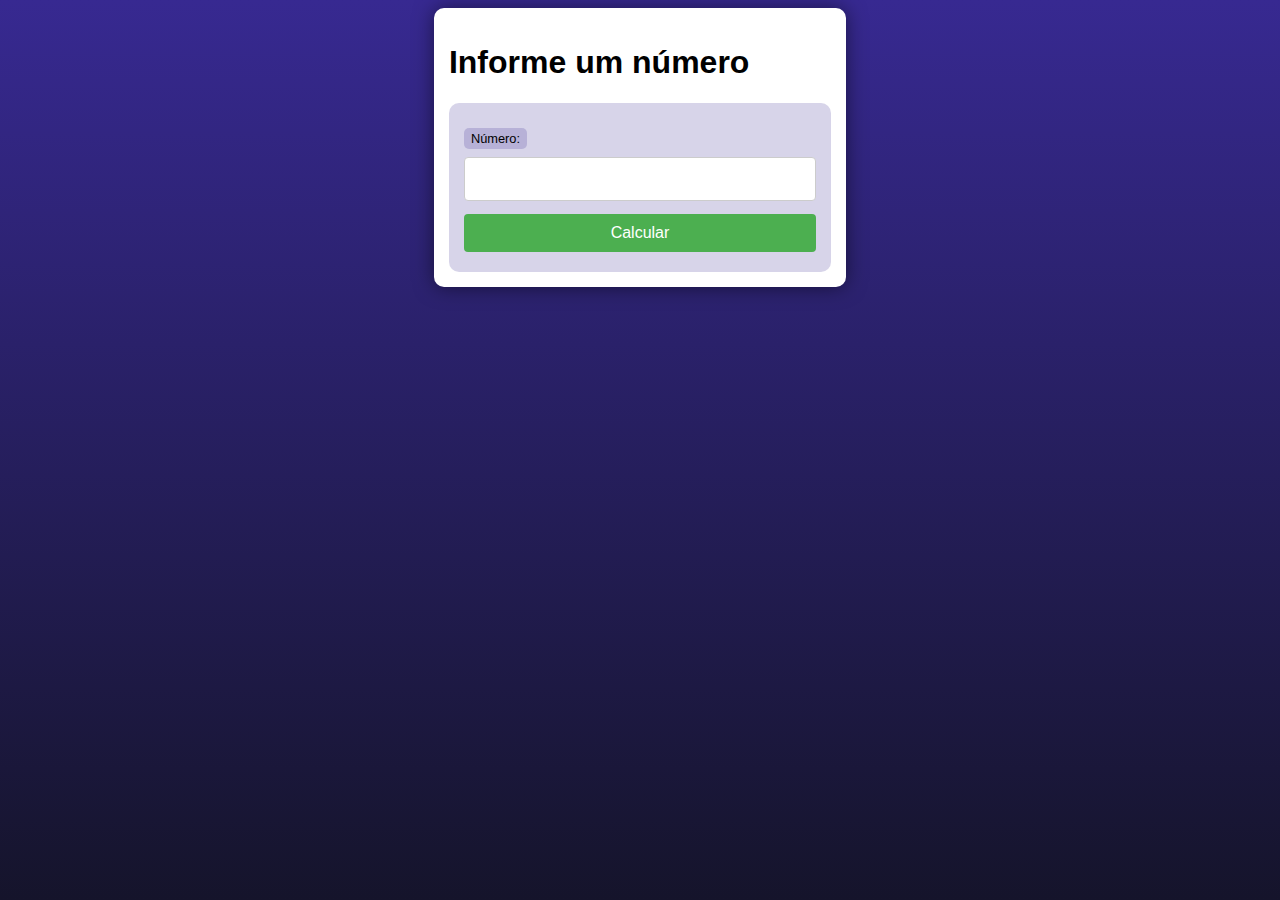
<file: Desafios/d001/index.html>
<!DOCTYPE html>
<html lang="pt-br">
<head>
    <meta charset="UTF-8">
    <meta name="viewport" content="width=device-width, initial-scale=1.0">
    <link rel="stylesheet" href="style.css">
    <title>Desafio PHP</title>
</head>
<body>

    <main>
        <h1>Informe um número</h1>
        <form action="resposta.php" method="get">
            <label for="num">Número: </label>
            <input type="number" name="num" id="num">
            <input type="submit" value="Calcular">
        </form>
    </main>
    
</body>
</html>
</file>
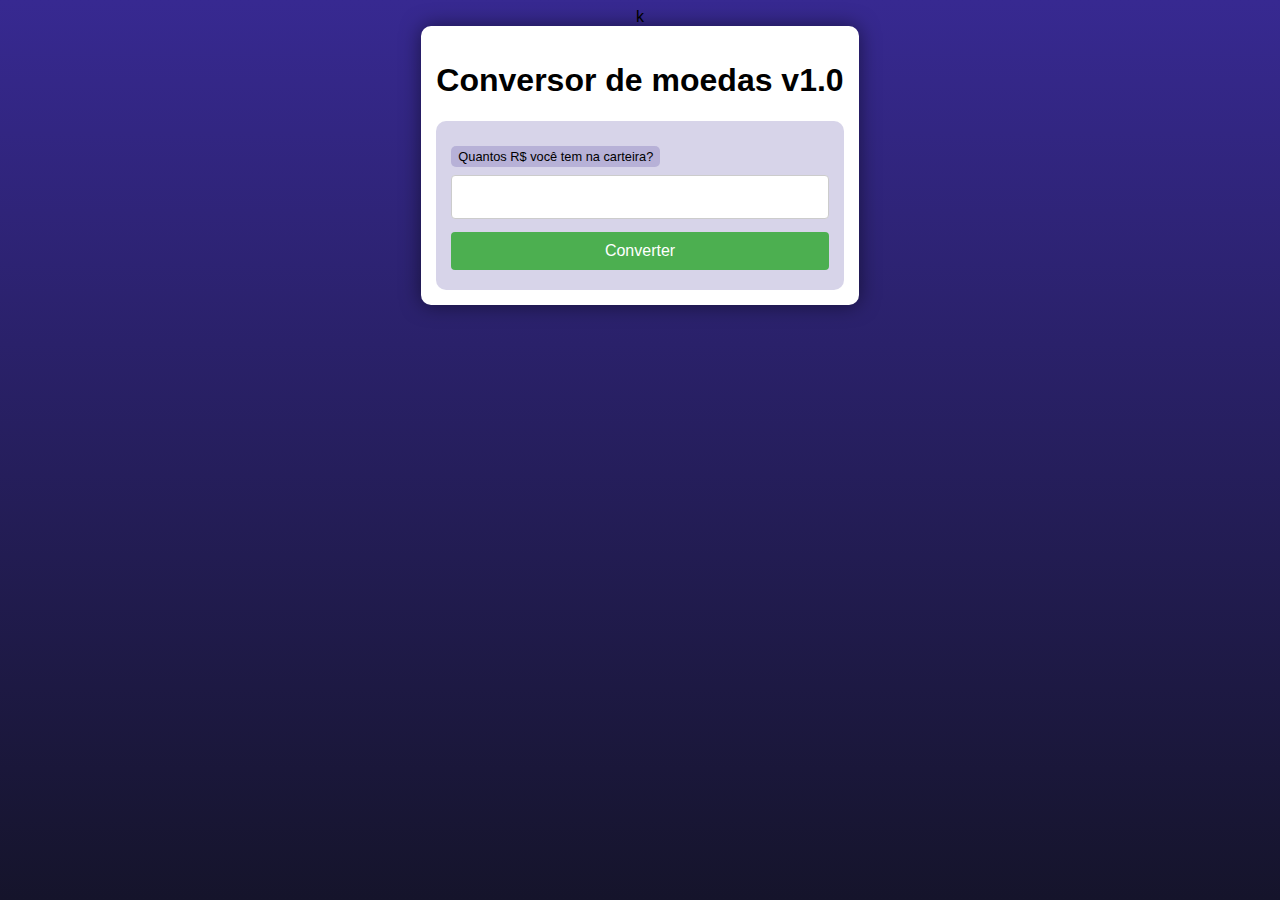
<file: Desafios/d003/index.html>
<!DOCTYPE html>
<html lang="pt-br">
<head>
    <meta charset="UTF-8">
    <meta name="viewport" content="width=device-width, initial-scale=1.0">
    <link rel="stylesheet" href="style.css">k
    <title>Desafio PHP</title>
</head>
<body>

    <main>
        <h1>Conversor de moedas v1.0</h1>
        <form action="conversao.php" method="get">
            <label for="din">Quantos R$ você tem na carteira?</label>
            <input type="number" name="din" id="din" step="0.01">
            <input type="submit" value="Converter">
        </form>
    </main>
    
</body>
</html>
</file>
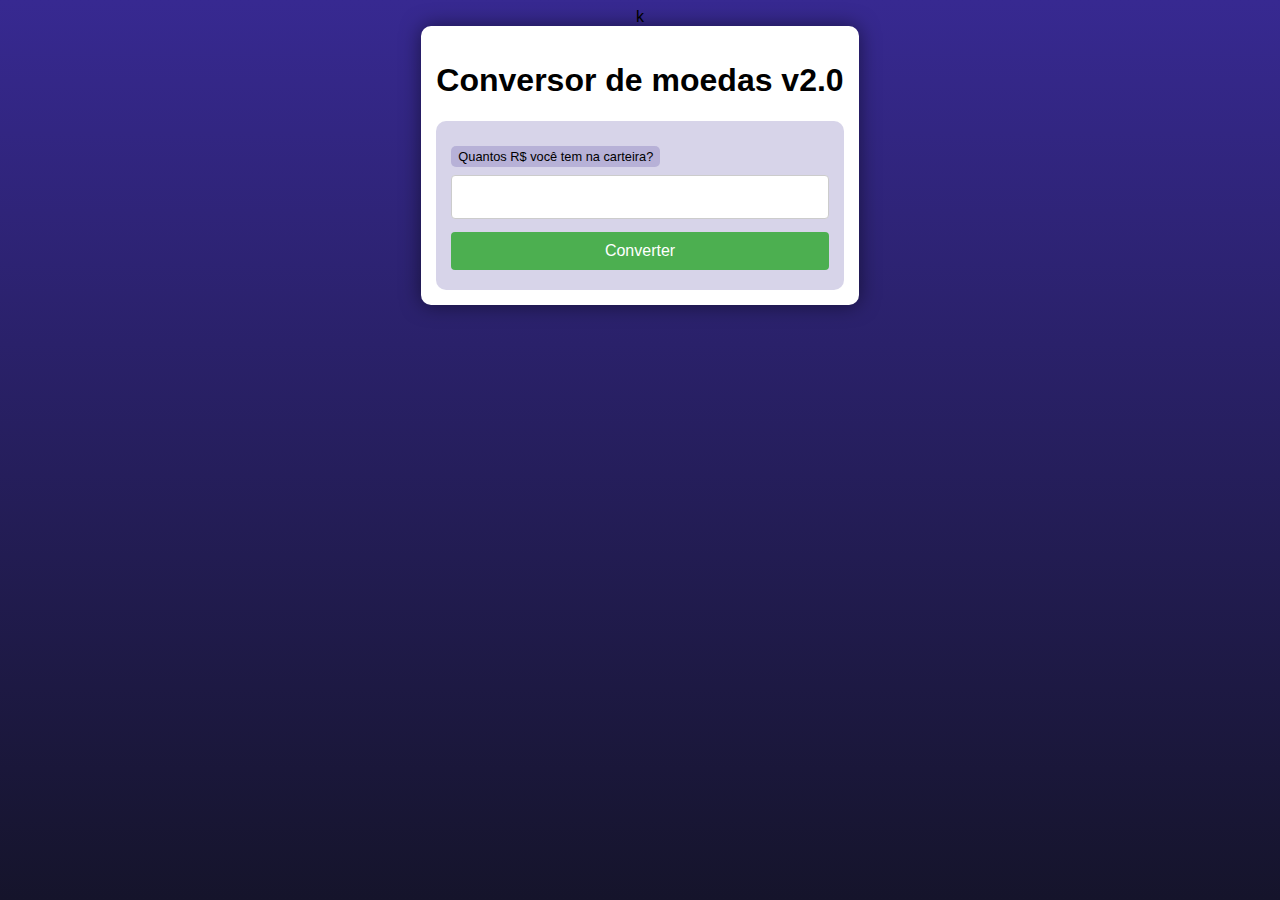
<file: Desafios/d004/index.html>
<!DOCTYPE html>
<html lang="pt-br">
<head>
    <meta charset="UTF-8">
    <meta name="viewport" content="width=device-width, initial-scale=1.0">
    <link rel="stylesheet" href="style.css">k
    <title>Desafio PHP</title>
</head>
<body>

    <main>
        <h1>Conversor de moedas v2.0</h1>
        <form action="conversao.php" method="get">
            <label for="din">Quantos R$ você tem na carteira?</label>
            <input type="number" name="din" id="din" step="0.01">
            <input type="submit" value="Converter">
        </form>
    </main>
    
</body>
</html>
</file>
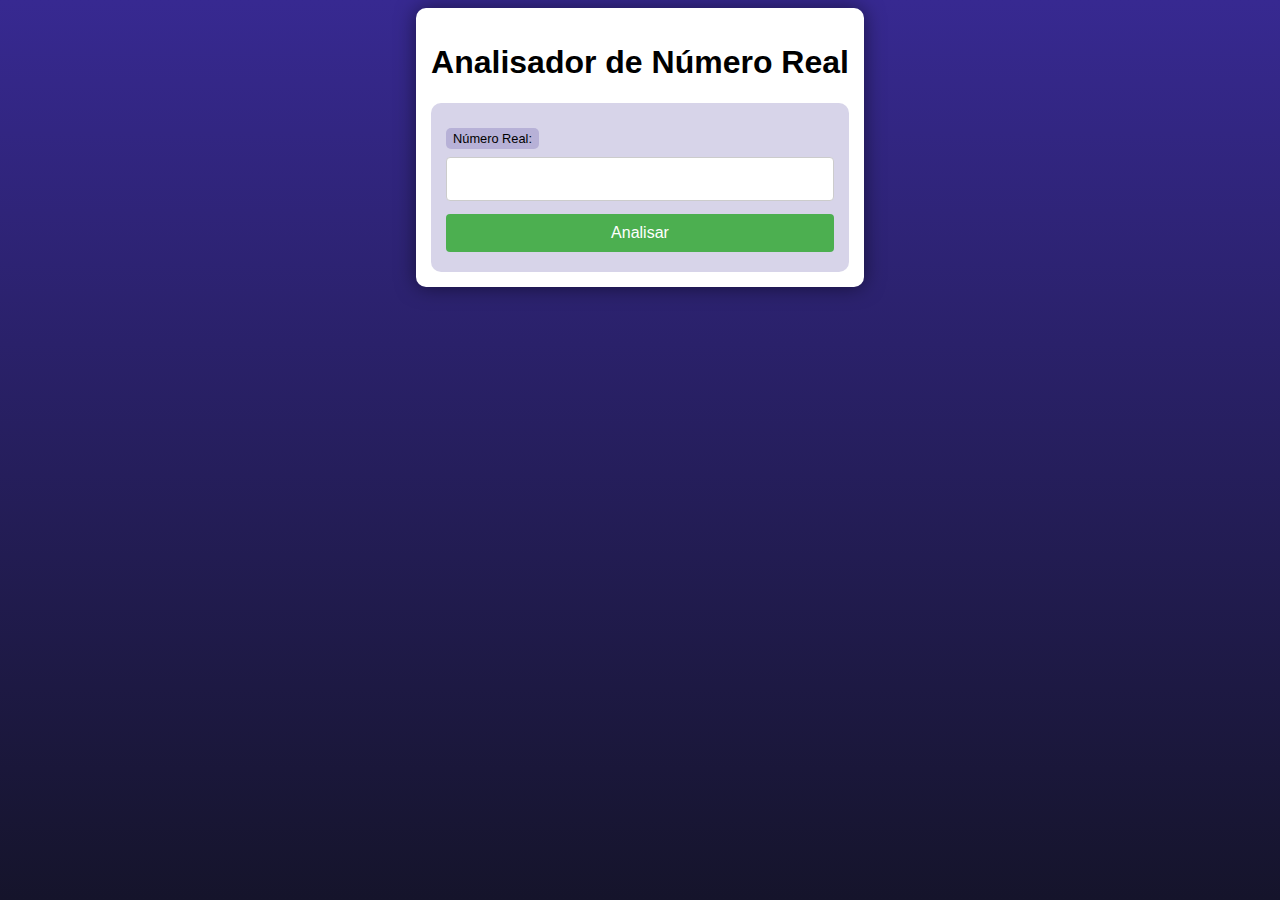
<file: Desafios/d005/index.html>
<!DOCTYPE html>
<html lang="pt-br">
<head>
    <meta charset="UTF-8">
    <meta name="viewport" content="width=device-width, initial-scale=1.0">
    <title>Desafio PHP</title>
    <link rel="stylesheet" href="style.css">
</head>
<body>

    <main>
        <h1>Analisador de Número Real</h1>
        <form action="numero.php" method="post">
            <label for="n">Número Real: </label>
            <input type="number" name="n" id="n" step="0.0001"> <!-- 4 dígitos de precisão usando step -->
            <input type="submit" value="Analisar">
        </form>
    </main>
    
</body>
</html>
</file>
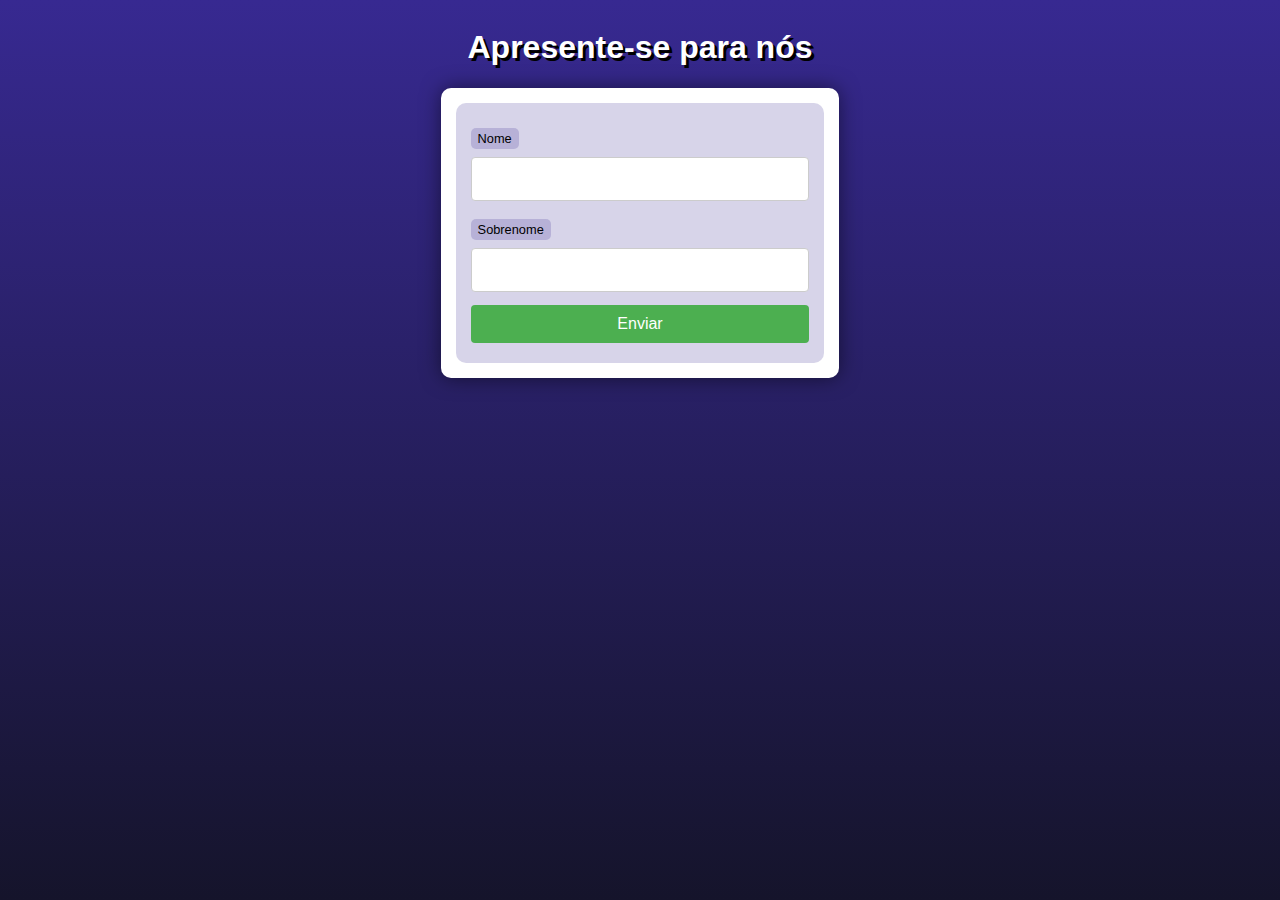
<file: Exercícios/ex004/index.html>
<!DOCTYPE html>
<html lang="pt-br">
<head>
    <meta charset="UTF-8">
    <meta name="viewport" content="width=device-width, initial-scale=1.0">
    <link rel="stylesheet" href="style.css">
    <title>Interação com formulários</title>
</head>
<body>

    <header>
        <h1>Apresente-se para nós</h1>
    </header>
    
    <section>
        <form action="cad.php" method="get">
            <label for="nome">Nome </label>
            <input type="text" name="nome" id="idnome">
            <label for="sobrenome">Sobrenome </label>
            <input type="text" name="sobrenome" id="idsobrenome">
            <input type="submit" value="Enviar">
        </form>
    </section>
    
</body>
</html>
</file>
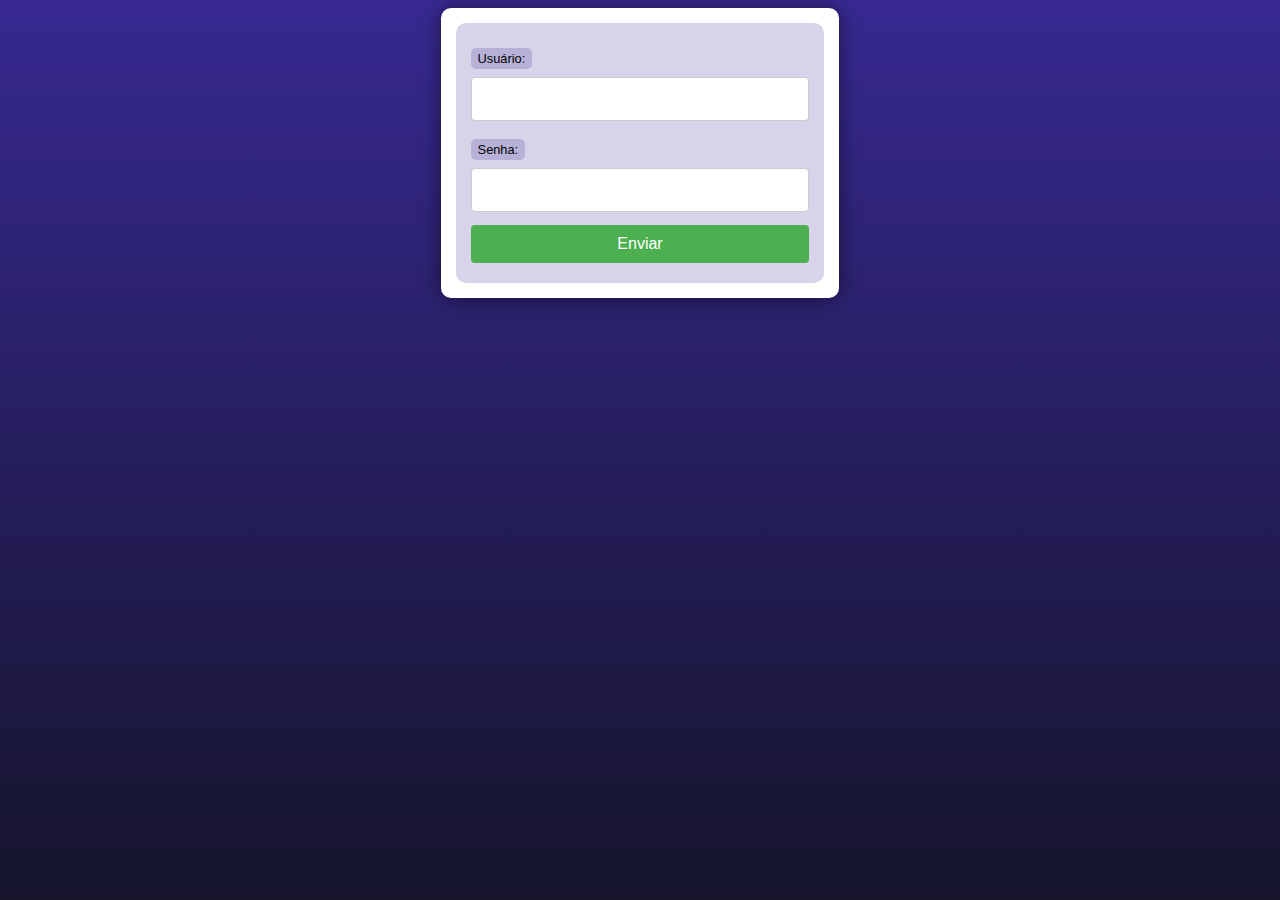
<file: Exercícios/ex005/form.html>
<!DOCTYPE html>
<html lang="pt-br">
<head>
    <meta charset="UTF-8">
    <meta name="viewport" content="width=device-width, initial-scale=1.0">
    <title>Exercício PHP</title>
    <link rel="stylesheet" href="style.css">
</head>
<body>

    <main>
        <form action="superglobais.php?tipo=Aluno&turno=Noite" method="post">
            <label for="usu">Usuário: </label>
            <input type="text" name="usu" id="usu">
            <label for="sen">Senha: </label>
            <input type="password" name="sen" id="sen">
            <input type="submit" value="Enviar">
        </form>
    </main>
    
</body>
</html>
</file>
<file: Desafios/d001/style.css>
@charset "UTF-8";

* {
    font-family: Verdana, Geneva, Tahoma, sans-serif;
    box-sizing: border-box;
}

/* ELEMENTOS DA INTERFACE */

body {
    background-color: #15142b;
    background-image: linear-gradient(180deg, #372991, #15142b);
    background-repeat: no-repeat;
    background-position: center center;
    background-size: cover;
    background-attachment: fixed;

    display: flex;
    flex-direction: column;
    flex-wrap: nowrap;
    justify-content: center;
    align-items: center;
}

header, main, section, article {
    max-width: 700px;
}

header > h1 {
    color: white;
    text-shadow: 3px 3px 0px black;
}

main, section, article {
    background-color: white;
    padding: 15px;
    margin-bottom: 20px;
    border-radius: 10px;
    box-shadow: 0px 0px 20px rgba(0, 0, 0, 0.502);
}

footer {
    display: block;
    width: 100vw;
    background-color: #291f6c;
    color: white;
    text-align: center;
    margin-top: auto;
    padding: 5px;
}

p {
    text-align: justify;
    line-height: 1.5em;
}

h2, h3, h4 {
    color: #372991;
    margin: 0 0 10px 0;
}

a {
    color: #15142b;
    background-color: rgba(55, 41, 145, 0.1);
    padding: 0 3px;
    font-weight: 600;
    text-decoration: none;
    border-bottom: .5px dotted #372991;
}

a:hover {
    color: #372991;
    border-bottom: 1px solid #372991;
}

/* TABELAS E LISTAS */

table {
    min-width: 400px;
    border-spacing: 0px;
    border: 0.5px solid #372991;
    margin: 10px auto;
}

table th {
    background-color: #372991;
    color: white;
    padding: 5px;
    text-align: left;
}

table td {
    padding: 5px;
}

table tr {
    background-color: rgba(55, 41, 145, 0.05);
}

table tr:nth-child(odd) {
    background-color: rgba(55, 41, 145, 0.3);
}

table.divisao {
    border: 1px solid white;
}

table.divisao td {
    background-color: white;
    padding: 20px;
    text-align: center;
    font-size: 2.5em;
}

table.divisao  tr:nth-child(1) td:nth-child(2) {
    border-bottom: 3px solid black;
    border-left: 3px solid black;
}

table.divisao tr:nth-child(2) td:nth-child(2) {
    border-left: 3px solid black;
}

table.divisao tr:nth-child(2) td:nth-child(1) {
    text-decoration: underline;
}

ul > li::marker {
    color: #372991;
}

/* ELEMENTOS DE FORMULÁRIO */

form {
    background-color: rgba(55, 41, 145, 0.2);
    padding: 15px;
    border-radius: 10px;
}

form label {
    display: block;
    width: fit-content;
    font-size: 0.8em;
    font-weight: 100;
    background-color: rgba(55, 41, 145, 0.2);
    padding: 3px 7px;
    margin-top: 10px;
    margin-bottom: 0px;
    border-radius: 5px;
}

input[type=text], [type=number], select, input[type=date], input[type=date], input[type=datetime], input[type=email], input[type=month], input[type=password], input[type=range], input[type=tel], input[type=time], input[type=week] {
    width: 100%;
    padding: 12px 20px;
    font-size: 1em;
    margin: 8px 0;
    display: inline-block;
    border: 1px solid #ccc;
    border-radius: 4px;
    box-sizing: border-box;
}
  
input[type=submit] {
    width: 100%;
    background-color: #4CAF50;
    font-size: 1em;
    color: white;
    padding: 10px 20px;
    margin: 5px 0;
    border: none;
    border-radius: 4px;
    cursor: pointer;
}
  
input[type=submit]:hover {
    background-color: #45a049;
}

input[type=reset] {
    width: 100%;
    background-color: #eb9903;
    font-size: 1em;
    color: white;
    padding: 10px 20px;
    margin: 5px 0;
    border: none;
    border-radius: 4px;
    cursor: pointer;
}

input[type=reset]:hover {
    background-color: #c27013;
}

input[type=button], button {
    width: 100%;
    background-color: #372991;
    font-size: 1em;
    color: white;
    padding: 10px 20px;
    margin: 5px 0;
    border: none;
    border-radius: 4px;
    cursor: pointer;
}

input[type=button]:hover, button:hover {
    background-color: #291f6c;
}

fieldset {
    border: 0.5px dotted #372991;
}

fieldset > legend {
    font-size: 0.8em;
    font-weight: 100;
    background-color: rgba(55, 41, 145, 0.2);
    padding: 3px 7px;
    border-radius: 5px;
}

input[type=radio] + label, input[type=checkbox] + label {
    display: inline-block;
    font-size: 1em;
    background-color: rgba(0, 0, 0, 0);
}
</file>
<file: Desafios/d003/style.css>
@charset "UTF-8";

* {
    font-family: Verdana, Geneva, Tahoma, sans-serif;
    box-sizing: border-box;
}

/* ELEMENTOS DA INTERFACE */

body {
    background-color: #15142b;
    background-image: linear-gradient(180deg, #372991, #15142b);
    background-repeat: no-repeat;
    background-position: center center;
    background-size: cover;
    background-attachment: fixed;

    display: flex;
    flex-direction: column;
    flex-wrap: nowrap;
    justify-content: center;
    align-items: center;
}

header, main, section, article {
    max-width: 700px;
}

header > h1 {
    color: white;
    text-shadow: 3px 3px 0px black;
}

main, section, article {
    background-color: white;
    padding: 15px;
    margin-bottom: 20px;
    border-radius: 10px;
    box-shadow: 0px 0px 20px rgba(0, 0, 0, 0.502);
}

footer {
    display: block;
    width: 100vw;
    background-color: #291f6c;
    color: white;
    text-align: center;
    margin-top: auto;
    padding: 5px;
}

p {
    text-align: justify;
    line-height: 1.5em;
}

h2, h3, h4 {
    color: #372991;
    margin: 0 0 10px 0;
}

a {
    color: #15142b;
    background-color: rgba(55, 41, 145, 0.1);
    padding: 0 3px;
    font-weight: 600;
    text-decoration: none;
    border-bottom: .5px dotted #372991;
}

a:hover {
    color: #372991;
    border-bottom: 1px solid #372991;
}

/* TABELAS E LISTAS */

table {
    min-width: 400px;
    border-spacing: 0px;
    border: 0.5px solid #372991;
    margin: 10px auto;
}

table th {
    background-color: #372991;
    color: white;
    padding: 5px;
    text-align: left;
}

table td {
    padding: 5px;
}

table tr {
    background-color: rgba(55, 41, 145, 0.05);
}

table tr:nth-child(odd) {
    background-color: rgba(55, 41, 145, 0.3);
}

table.divisao {
    border: 1px solid white;
}

table.divisao td {
    background-color: white;
    padding: 20px;
    text-align: center;
    font-size: 2.5em;
}

table.divisao  tr:nth-child(1) td:nth-child(2) {
    border-bottom: 3px solid black;
    border-left: 3px solid black;
}

table.divisao tr:nth-child(2) td:nth-child(2) {
    border-left: 3px solid black;
}

table.divisao tr:nth-child(2) td:nth-child(1) {
    text-decoration: underline;
}

ul > li::marker {
    color: #372991;
}

/* ELEMENTOS DE FORMULÁRIO */

form {
    background-color: rgba(55, 41, 145, 0.2);
    padding: 15px;
    border-radius: 10px;
}

form label {
    display: block;
    width: fit-content;
    font-size: 0.8em;
    font-weight: 100;
    background-color: rgba(55, 41, 145, 0.2);
    padding: 3px 7px;
    margin-top: 10px;
    margin-bottom: 0px;
    border-radius: 5px;
}

input[type=text], [type=number], select, input[type=date], input[type=date], input[type=datetime], input[type=email], input[type=month], input[type=password], input[type=range], input[type=tel], input[type=time], input[type=week] {
    width: 100%;
    padding: 12px 20px;
    font-size: 1em;
    margin: 8px 0;
    display: inline-block;
    border: 1px solid #ccc;
    border-radius: 4px;
    box-sizing: border-box;
}
  
input[type=submit] {
    width: 100%;
    background-color: #4CAF50;
    font-size: 1em;
    color: white;
    padding: 10px 20px;
    margin: 5px 0;
    border: none;
    border-radius: 4px;
    cursor: pointer;
}
  
input[type=submit]:hover {
    background-color: #45a049;
}

input[type=reset] {
    width: 100%;
    background-color: #eb9903;
    font-size: 1em;
    color: white;
    padding: 10px 20px;
    margin: 5px 0;
    border: none;
    border-radius: 4px;
    cursor: pointer;
}

input[type=reset]:hover {
    background-color: #c27013;
}

input[type=button], button {
    width: 100%;
    background-color: #372991;
    font-size: 1em;
    color: white;
    padding: 10px 20px;
    margin: 5px 0;
    border: none;
    border-radius: 4px;
    cursor: pointer;
}

input[type=button]:hover, button:hover {
    background-color: #291f6c;
}

fieldset {
    border: 0.5px dotted #372991;
}

fieldset > legend {
    font-size: 0.8em;
    font-weight: 100;
    background-color: rgba(55, 41, 145, 0.2);
    padding: 3px 7px;
    border-radius: 5px;
}

input[type=radio] + label, input[type=checkbox] + label {
    display: inline-block;
    font-size: 1em;
    background-color: rgba(0, 0, 0, 0);
}
</file>
<file: Desafios/d004/style.css>
@charset "UTF-8";

* {
    font-family: Verdana, Geneva, Tahoma, sans-serif;
    box-sizing: border-box;
}

/* ELEMENTOS DA INTERFACE */

body {
    background-color: #15142b;
    background-image: linear-gradient(180deg, #372991, #15142b);
    background-repeat: no-repeat;
    background-position: center center;
    background-size: cover;
    background-attachment: fixed;

    display: flex;
    flex-direction: column;
    flex-wrap: nowrap;
    justify-content: center;
    align-items: center;
}

header, main, section, article {
    max-width: 700px;
}

header > h1 {
    color: white;
    text-shadow: 3px 3px 0px black;
}

main, section, article {
    background-color: white;
    padding: 15px;
    margin-bottom: 20px;
    border-radius: 10px;
    box-shadow: 0px 0px 20px rgba(0, 0, 0, 0.502);
}

footer {
    display: block;
    width: 100vw;
    background-color: #291f6c;
    color: white;
    text-align: center;
    margin-top: auto;
    padding: 5px;
}

p {
    text-align: justify;
    line-height: 1.5em;
}

h2, h3, h4 {
    color: #372991;
    margin: 0 0 10px 0;
}

a {
    color: #15142b;
    background-color: rgba(55, 41, 145, 0.1);
    padding: 0 3px;
    font-weight: 600;
    text-decoration: none;
    border-bottom: .5px dotted #372991;
}

a:hover {
    color: #372991;
    border-bottom: 1px solid #372991;
}

/* TABELAS E LISTAS */

table {
    min-width: 400px;
    border-spacing: 0px;
    border: 0.5px solid #372991;
    margin: 10px auto;
}

table th {
    background-color: #372991;
    color: white;
    padding: 5px;
    text-align: left;
}

table td {
    padding: 5px;
}

table tr {
    background-color: rgba(55, 41, 145, 0.05);
}

table tr:nth-child(odd) {
    background-color: rgba(55, 41, 145, 0.3);
}

table.divisao {
    border: 1px solid white;
}

table.divisao td {
    background-color: white;
    padding: 20px;
    text-align: center;
    font-size: 2.5em;
}

table.divisao  tr:nth-child(1) td:nth-child(2) {
    border-bottom: 3px solid black;
    border-left: 3px solid black;
}

table.divisao tr:nth-child(2) td:nth-child(2) {
    border-left: 3px solid black;
}

table.divisao tr:nth-child(2) td:nth-child(1) {
    text-decoration: underline;
}

ul > li::marker {
    color: #372991;
}

/* ELEMENTOS DE FORMULÁRIO */

form {
    background-color: rgba(55, 41, 145, 0.2);
    padding: 15px;
    border-radius: 10px;
}

form label {
    display: block;
    width: fit-content;
    font-size: 0.8em;
    font-weight: 100;
    background-color: rgba(55, 41, 145, 0.2);
    padding: 3px 7px;
    margin-top: 10px;
    margin-bottom: 0px;
    border-radius: 5px;
}

input[type=text], [type=number], select, input[type=date], input[type=date], input[type=datetime], input[type=email], input[type=month], input[type=password], input[type=range], input[type=tel], input[type=time], input[type=week] {
    width: 100%;
    padding: 12px 20px;
    font-size: 1em;
    margin: 8px 0;
    display: inline-block;
    border: 1px solid #ccc;
    border-radius: 4px;
    box-sizing: border-box;
}
  
input[type=submit] {
    width: 100%;
    background-color: #4CAF50;
    font-size: 1em;
    color: white;
    padding: 10px 20px;
    margin: 5px 0;
    border: none;
    border-radius: 4px;
    cursor: pointer;
}
  
input[type=submit]:hover {
    background-color: #45a049;
}

input[type=reset] {
    width: 100%;
    background-color: #eb9903;
    font-size: 1em;
    color: white;
    padding: 10px 20px;
    margin: 5px 0;
    border: none;
    border-radius: 4px;
    cursor: pointer;
}

input[type=reset]:hover {
    background-color: #c27013;
}

input[type=button], button {
    width: 100%;
    background-color: #372991;
    font-size: 1em;
    color: white;
    padding: 10px 20px;
    margin: 5px 0;
    border: none;
    border-radius: 4px;
    cursor: pointer;
}

input[type=button]:hover, button:hover {
    background-color: #291f6c;
}

fieldset {
    border: 0.5px dotted #372991;
}

fieldset > legend {
    font-size: 0.8em;
    font-weight: 100;
    background-color: rgba(55, 41, 145, 0.2);
    padding: 3px 7px;
    border-radius: 5px;
}

input[type=radio] + label, input[type=checkbox] + label {
    display: inline-block;
    font-size: 1em;
    background-color: rgba(0, 0, 0, 0);
}
</file>
<file: Desafios/d005/style.css>
@charset "UTF-8";

* {
    font-family: Verdana, Geneva, Tahoma, sans-serif;
    box-sizing: border-box;
}

/* ELEMENTOS DA INTERFACE */

body {
    background-color: #15142b;
    background-image: linear-gradient(180deg, #372991, #15142b);
    background-repeat: no-repeat;
    background-position: center center;
    background-size: cover;
    background-attachment: fixed;

    display: flex;
    flex-direction: column;
    flex-wrap: nowrap;
    justify-content: center;
    align-items: center;
}

header, main, section, article {
    max-width: 700px;
}

header > h1 {
    color: white;
    text-shadow: 3px 3px 0px black;
}

main, section, article {
    background-color: white;
    padding: 15px;
    margin-bottom: 20px;
    border-radius: 10px;
    box-shadow: 0px 0px 20px rgba(0, 0, 0, 0.502);
}

footer {
    display: block;
    width: 100vw;
    background-color: #291f6c;
    color: white;
    text-align: center;
    margin-top: auto;
    padding: 5px;
}

p {
    text-align: justify;
    line-height: 1.5em;
}

h2, h3, h4 {
    color: #372991;
    margin: 0 0 10px 0;
}

a {
    color: #15142b;
    background-color: rgba(55, 41, 145, 0.1);
    padding: 0 3px;
    font-weight: 600;
    text-decoration: none;
    border-bottom: .5px dotted #372991;
}

a:hover {
    color: #372991;
    border-bottom: 1px solid #372991;
}

/* TABELAS E LISTAS */

table {
    min-width: 400px;
    border-spacing: 0px;
    border: 0.5px solid #372991;
    margin: 10px auto;
}

table th {
    background-color: #372991;
    color: white;
    padding: 5px;
    text-align: left;
}

table td {
    padding: 5px;
}

table tr {
    background-color: rgba(55, 41, 145, 0.05);
}

table tr:nth-child(odd) {
    background-color: rgba(55, 41, 145, 0.3);
}

table.divisao {
    border: 1px solid white;
}

table.divisao td {
    background-color: white;
    padding: 20px;
    text-align: center;
    font-size: 2.5em;
}

table.divisao  tr:nth-child(1) td:nth-child(2) {
    border-bottom: 3px solid black;
    border-left: 3px solid black;
}

table.divisao tr:nth-child(2) td:nth-child(2) {
    border-left: 3px solid black;
}

table.divisao tr:nth-child(2) td:nth-child(1) {
    text-decoration: underline;
}

ul > li::marker {
    color: #372991;
}

/* ELEMENTOS DE FORMULÁRIO */

form {
    background-color: rgba(55, 41, 145, 0.2);
    padding: 15px;
    border-radius: 10px;
}

form label {
    display: block;
    width: fit-content;
    font-size: 0.8em;
    font-weight: 100;
    background-color: rgba(55, 41, 145, 0.2);
    padding: 3px 7px;
    margin-top: 10px;
    margin-bottom: 0px;
    border-radius: 5px;
}

input[type=text], [type=number], select, input[type=date], input[type=date], input[type=datetime], input[type=email], input[type=month], input[type=password], input[type=range], input[type=tel], input[type=time], input[type=week] {
    width: 100%;
    padding: 12px 20px;
    font-size: 1em;
    margin: 8px 0;
    display: inline-block;
    border: 1px solid #ccc;
    border-radius: 4px;
    box-sizing: border-box;
}
  
input[type=submit] {
    width: 100%;
    background-color: #4CAF50;
    font-size: 1em;
    color: white;
    padding: 10px 20px;
    margin: 5px 0;
    border: none;
    border-radius: 4px;
    cursor: pointer;
}
  
input[type=submit]:hover {
    background-color: #45a049;
}

input[type=reset] {
    width: 100%;
    background-color: #eb9903;
    font-size: 1em;
    color: white;
    padding: 10px 20px;
    margin: 5px 0;
    border: none;
    border-radius: 4px;
    cursor: pointer;
}

input[type=reset]:hover {
    background-color: #c27013;
}

input[type=button], button {
    width: 100%;
    background-color: #372991;
    font-size: 1em;
    color: white;
    padding: 10px 20px;
    margin: 5px 0;
    border: none;
    border-radius: 4px;
    cursor: pointer;
}

input[type=button]:hover, button:hover {
    background-color: #291f6c;
}

fieldset {
    border: 0.5px dotted #372991;
}

fieldset > legend {
    font-size: 0.8em;
    font-weight: 100;
    background-color: rgba(55, 41, 145, 0.2);
    padding: 3px 7px;
    border-radius: 5px;
}

input[type=radio] + label, input[type=checkbox] + label {
    display: inline-block;
    font-size: 1em;
    background-color: rgba(0, 0, 0, 0);
}
</file>
<file: Exercícios/ex004/style.css>
@charset "UTF-8";

* {
    font-family: Verdana, Geneva, Tahoma, sans-serif;
    box-sizing: border-box;
}

/* ELEMENTOS DA INTERFACE */

body {
    background-color: #15142b;
    background-image: linear-gradient(180deg, #372991, #15142b);
    background-repeat: no-repeat;
    background-position: center center;
    background-size: cover;
    background-attachment: fixed;

    display: flex;
    flex-direction: column;
    flex-wrap: nowrap;
    justify-content: center;
    align-items: center;
}

header, main, section, article {
    max-width: 700px;
}

header > h1 {
    color: white;
    text-shadow: 3px 3px 0px black;
}

main, section, article {
    background-color: white;
    padding: 15px;
    margin-bottom: 20px;
    border-radius: 10px;
    box-shadow: 0px 0px 20px rgba(0, 0, 0, 0.502);
}

footer {
    display: block;
    width: 100vw;
    background-color: #291f6c;
    color: white;
    text-align: center;
    margin-top: auto;
    padding: 5px;
}

p {
    text-align: justify;
    line-height: 1.5em;
}

h2, h3, h4 {
    color: #372991;
    margin: 0 0 10px 0;
}

a {
    color: #15142b;
    background-color: rgba(55, 41, 145, 0.1);
    padding: 0 3px;
    font-weight: 600;
    text-decoration: none;
    border-bottom: .5px dotted #372991;
}

a:hover {
    color: #372991;
    border-bottom: 1px solid #372991;
}

/* TABELAS E LISTAS */

table {
    min-width: 400px;
    border-spacing: 0px;
    border: 0.5px solid #372991;
    margin: 10px auto;
}

table th {
    background-color: #372991;
    color: white;
    padding: 5px;
    text-align: left;
}

table td {
    padding: 5px;
}

table tr {
    background-color: rgba(55, 41, 145, 0.05);
}

table tr:nth-child(odd) {
    background-color: rgba(55, 41, 145, 0.3);
}

table.divisao {
    border: 1px solid white;
}

table.divisao td {
    background-color: white;
    padding: 20px;
    text-align: center;
    font-size: 2.5em;
}

table.divisao  tr:nth-child(1) td:nth-child(2) {
    border-bottom: 3px solid black;
    border-left: 3px solid black;
}

table.divisao tr:nth-child(2) td:nth-child(2) {
    border-left: 3px solid black;
}

table.divisao tr:nth-child(2) td:nth-child(1) {
    text-decoration: underline;
}

ul > li::marker {
    color: #372991;
}

/* ELEMENTOS DE FORMULÁRIO */

form {
    background-color: rgba(55, 41, 145, 0.2);
    padding: 15px;
    border-radius: 10px;
}

form label {
    display: block;
    width: fit-content;
    font-size: 0.8em;
    font-weight: 100;
    background-color: rgba(55, 41, 145, 0.2);
    padding: 3px 7px;
    margin-top: 10px;
    margin-bottom: 0px;
    border-radius: 5px;
}

input[type=text], [type=number], select, input[type=date], input[type=date], input[type=datetime], input[type=email], input[type=month], input[type=password], input[type=range], input[type=tel], input[type=time], input[type=week] {
    width: 100%;
    padding: 12px 20px;
    font-size: 1em;
    margin: 8px 0;
    display: inline-block;
    border: 1px solid #ccc;
    border-radius: 4px;
    box-sizing: border-box;
}
  
input[type=submit] {
    width: 100%;
    background-color: #4CAF50;
    font-size: 1em;
    color: white;
    padding: 10px 20px;
    margin: 5px 0;
    border: none;
    border-radius: 4px;
    cursor: pointer;
}
  
input[type=submit]:hover {
    background-color: #45a049;
}

input[type=reset] {
    width: 100%;
    background-color: #eb9903;
    font-size: 1em;
    color: white;
    padding: 10px 20px;
    margin: 5px 0;
    border: none;
    border-radius: 4px;
    cursor: pointer;
}

input[type=reset]:hover {
    background-color: #c27013;
}

input[type=button], button {
    width: 100%;
    background-color: #372991;
    font-size: 1em;
    color: white;
    padding: 10px 20px;
    margin: 5px 0;
    border: none;
    border-radius: 4px;
    cursor: pointer;
}

input[type=button]:hover, button:hover {
    background-color: #291f6c;
}

fieldset {
    border: 0.5px dotted #372991;
}

fieldset > legend {
    font-size: 0.8em;
    font-weight: 100;
    background-color: rgba(55, 41, 145, 0.2);
    padding: 3px 7px;
    border-radius: 5px;
}

input[type=radio] + label, input[type=checkbox] + label {
    display: inline-block;
    font-size: 1em;
    background-color: rgba(0, 0, 0, 0);
}
</file>
<file: Exercícios/ex005/style.css>
@charset "UTF-8";

* {
    font-family: Verdana, Geneva, Tahoma, sans-serif;
    box-sizing: border-box;
}

/* ELEMENTOS DA INTERFACE */

body {
    background-color: #15142b;
    background-image: linear-gradient(180deg, #372991, #15142b);
    background-repeat: no-repeat;
    background-position: center center;
    background-size: cover;
    background-attachment: fixed;

    display: flex;
    flex-direction: column;
    flex-wrap: nowrap;
    justify-content: center;
    align-items: center;
}

header, main, section, article {
    max-width: 700px;
}

header > h1 {
    color: white;
    text-shadow: 3px 3px 0px black;
}

main, section, article {
    background-color: white;
    padding: 15px;
    margin-bottom: 20px;
    border-radius: 10px;
    box-shadow: 0px 0px 20px rgba(0, 0, 0, 0.502);
}

footer {
    display: block;
    width: 100vw;
    background-color: #291f6c;
    color: white;
    text-align: center;
    margin-top: auto;
    padding: 5px;
}

p {
    text-align: justify;
    line-height: 1.5em;
}

h2, h3, h4 {
    color: #372991;
    margin: 0 0 10px 0;
}

a {
    color: #15142b;
    background-color: rgba(55, 41, 145, 0.1);
    padding: 0 3px;
    font-weight: 600;
    text-decoration: none;
    border-bottom: .5px dotted #372991;
}

a:hover {
    color: #372991;
    border-bottom: 1px solid #372991;
}

/* TABELAS E LISTAS */

table {
    min-width: 400px;
    border-spacing: 0px;
    border: 0.5px solid #372991;
    margin: 10px auto;
}

table th {
    background-color: #372991;
    color: white;
    padding: 5px;
    text-align: left;
}

table td {
    padding: 5px;
}

table tr {
    background-color: rgba(55, 41, 145, 0.05);
}

table tr:nth-child(odd) {
    background-color: rgba(55, 41, 145, 0.3);
}

table.divisao {
    border: 1px solid white;
}

table.divisao td {
    background-color: white;
    padding: 20px;
    text-align: center;
    font-size: 2.5em;
}

table.divisao  tr:nth-child(1) td:nth-child(2) {
    border-bottom: 3px solid black;
    border-left: 3px solid black;
}

table.divisao tr:nth-child(2) td:nth-child(2) {
    border-left: 3px solid black;
}

table.divisao tr:nth-child(2) td:nth-child(1) {
    text-decoration: underline;
}

ul > li::marker {
    color: #372991;
}

/* ELEMENTOS DE FORMULÁRIO */

form {
    background-color: rgba(55, 41, 145, 0.2);
    padding: 15px;
    border-radius: 10px;
}

form label {
    display: block;
    width: fit-content;
    font-size: 0.8em;
    font-weight: 100;
    background-color: rgba(55, 41, 145, 0.2);
    padding: 3px 7px;
    margin-top: 10px;
    margin-bottom: 0px;
    border-radius: 5px;
}

input[type=text], [type=number], select, input[type=date], input[type=date], input[type=datetime], input[type=email], input[type=month], input[type=password], input[type=range], input[type=tel], input[type=time], input[type=week] {
    width: 100%;
    padding: 12px 20px;
    font-size: 1em;
    margin: 8px 0;
    display: inline-block;
    border: 1px solid #ccc;
    border-radius: 4px;
    box-sizing: border-box;
}
  
input[type=submit] {
    width: 100%;
    background-color: #4CAF50;
    font-size: 1em;
    color: white;
    padding: 10px 20px;
    margin: 5px 0;
    border: none;
    border-radius: 4px;
    cursor: pointer;
}
  
input[type=submit]:hover {
    background-color: #45a049;
}

input[type=reset] {
    width: 100%;
    background-color: #eb9903;
    font-size: 1em;
    color: white;
    padding: 10px 20px;
    margin: 5px 0;
    border: none;
    border-radius: 4px;
    cursor: pointer;
}

input[type=reset]:hover {
    background-color: #c27013;
}

input[type=button], button {
    width: 100%;
    background-color: #372991;
    font-size: 1em;
    color: white;
    padding: 10px 20px;
    margin: 5px 0;
    border: none;
    border-radius: 4px;
    cursor: pointer;
}

input[type=button]:hover, button:hover {
    background-color: #291f6c;
}

fieldset {
    border: 0.5px dotted #372991;
}

fieldset > legend {
    font-size: 0.8em;
    font-weight: 100;
    background-color: rgba(55, 41, 145, 0.2);
    padding: 3px 7px;
    border-radius: 5px;
}

input[type=radio] + label, input[type=checkbox] + label {
    display: inline-block;
    font-size: 1em;
    background-color: rgba(0, 0, 0, 0);
}
</file>
